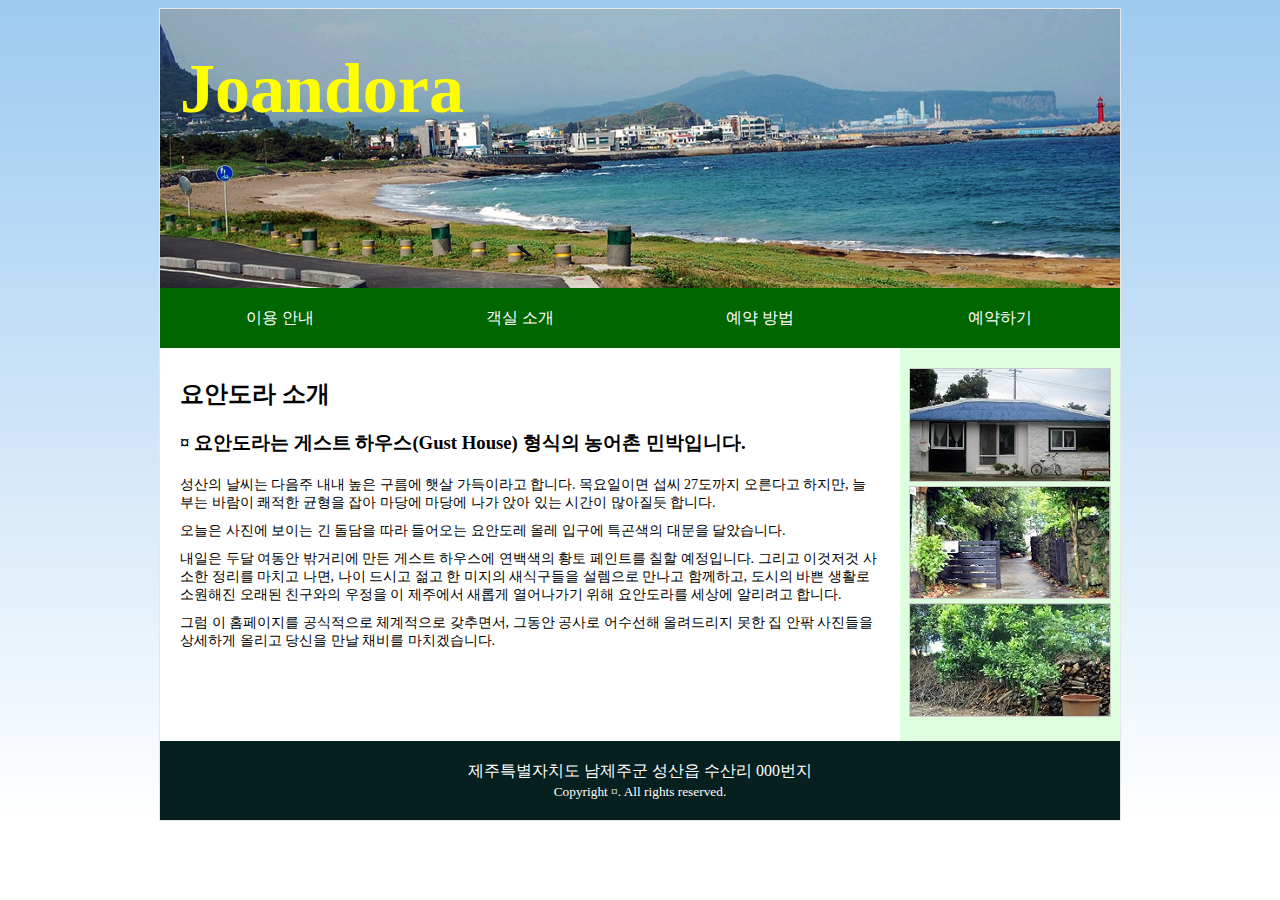
<file: index.html>
<!DOCTYPE html>
<html lang="ko" dir="ltr">
  <head>
    <meta charset="utf-8">
    <title>제주 요안도라 민박집</title>
    <meta name="viewport" content="width=device-width">
    <link rel="stylesheet" href="css/common.css">
  </head>
  <body>
    <div id="wrap">
      <header id="mainHeader">
        <h1 class="header1">Joandora</h1>
      </header>
      <nav id="mainNav">
        <h2 class="hidden">요안도라이용메뉴</h2>
        <ul>
          <li><a href="#">이용 안내</a></li>
          <li><a href="#">객실 소개</a></li>
          <li><a href="#">예약 방법</a></li>
          <li><a href="#">예약하기</a></li>
        </ul>
      </nav>
      <main>
        <section id="content">
          <h2>요안도라 소개</h2>
          <article>
            <h3>&curren; 요안도라는 게스트 하우스(Gust House) 형식의 농어촌 민박입니다.</h3>
            <p>성산의 날씨는 다음주 내내 높은 구름에 햇살 가득이라고 합니다. 목요일이면 섭씨 27도까지 오른다고 하지만, 늘 부는 바람이 쾌적한 균형을 잡아 마당에 마당에 나가 앉아 있는 시간이 많아질듯 합니다.
            </p>
            <p>오늘은 사진에 보이는 긴 돌담을 따라 들어오는 요안도레 올레 입구에 특곤색의 대문을 달았습니다.
            </p>
            <p>내일은 두달 여동안 밖거리에 만든 게스트 하우스에 연백색의 황토 페인트를 칠할 예정입니다. 그리고 이것저것 사소한 정리를 마치고 나면, 나이 드시고 젊고 한 미지의 새식구들을 설렘으로 만나고 함께하고, 도시의 바쁜 생활로 소원해진 오래된 친구와의 우정을 이 제주에서 새롭게 열어나가기 위해 요안도라를 세상에 알리려고 합니다.
            </p>
            <p>그럼 이 홈페이지를 공식적으로 체계적으로 갖추면서, 그동안 공사로 어수선해 올려드리지 못한 집 안팎 사진들을 상세하게 올리고 당신을 만날 채비를 마치겠습니다.
            </p>
          </article>
        </section>
      </main>
      <aside id="sidebar">
        <h2 class="hidden"></h2>
        <img src="images/1.jpg" alt="">
        <img src="images/2.jpg" alt="">
        <img src="images/3.jpg" alt="">
      </aside>
      <footer id="footer">
        <address>제주특별자치도 남제주군 성산읍 수산리 000번지</address>
        <small>Copyright &curren;. All rights reserved.</small>
      </footer>
    </div>
  </body>
</html>
</file>
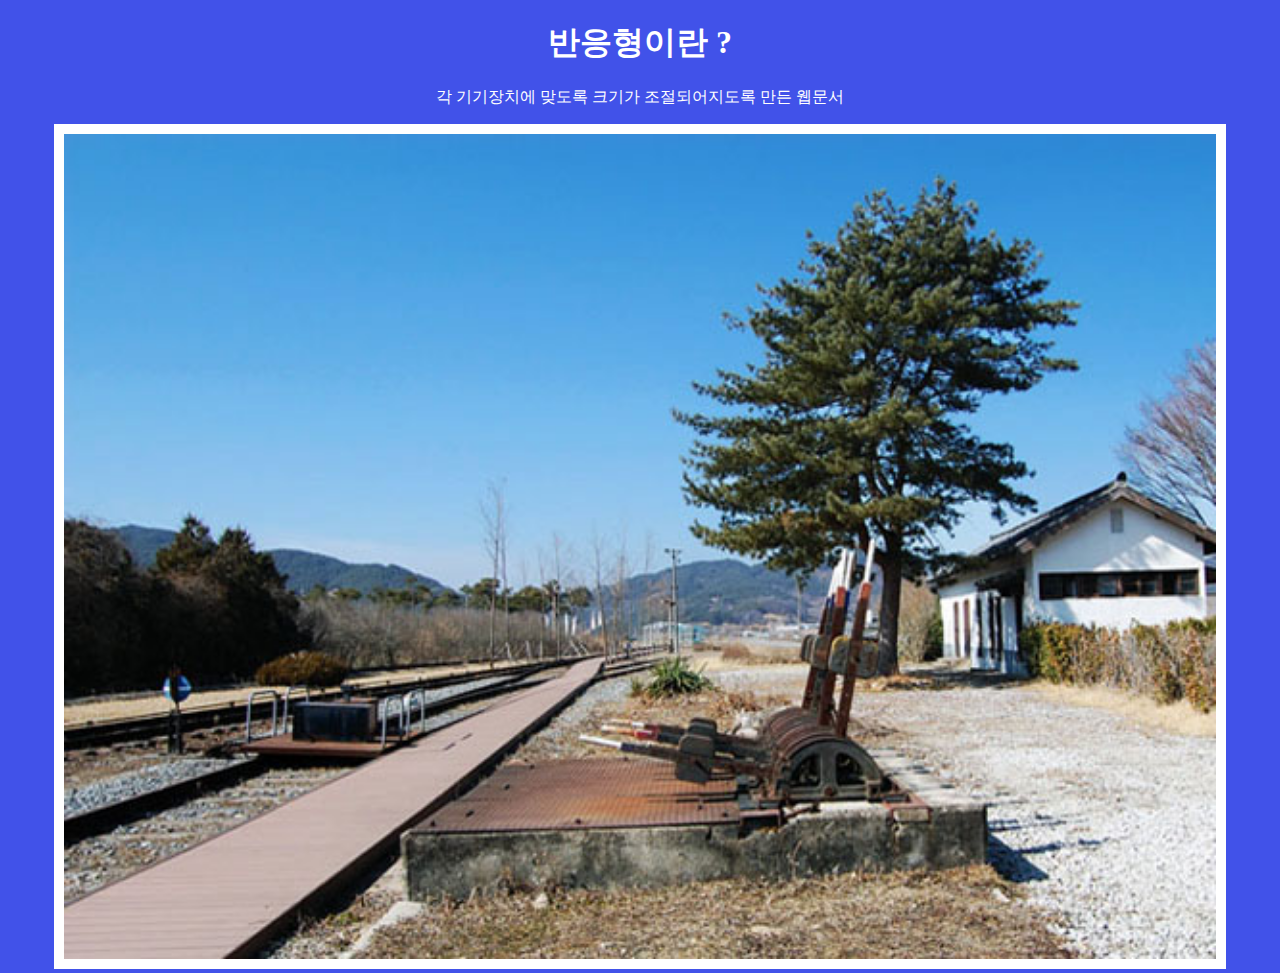
<file: rwd.html>
<!DOCTYPE html>
<html lang="ko" dir="ltr">
  <head>
    <meta charset="utf-8">
    <title>반응형</title>
    <style media="screen">
      body { margin: 0; background: #f3ffcc;}
      div {}
      @media all and ( min-width: 620px) {
        img { border: 0; width: 90%;
        }
      @media all and ( max-width: 1300px ) {
        body { background: #4152e9; }
        div { width: 100%; color: #fff; text-align: center;
        botder: 0; }
        img { border: 10px solid #fff; }
      }
      }
    </style>
  </head>
  <body>
    <div>
      <h1>반응형이란 ?</h1>
      <p>각 기기장치에 맞도록 크기가 조절되어지도록 만든 웹문서</p>
      <img src="station.jpg" alt="">
    </div>
  </body>
</html>
</file>
<file: css/common.css>
@charset "utf-8";
/* 초기화 */
body, h1, h2, h3, p, ul { margin: 0; padding: 0; }
li { list-style: none; }
a { text-decoration: none; }
address { font-style: normal; }
.hidden { position: absolute; left: -9999px; }
body { background: linear-gradient(180deg, #9ccaf0 0, #fff 100%) no-repeat; }
#wrap { width: 960px; margin: 8px auto 0; border: 1px solid #e7e7e7; background: #fff; }
/* 헤더 */
#mainHeader { height: 279px; background: url(../images/bg_header.png) no-repeat; }
#mainHeader h1 { padding: 40px 0 0 20px; color: #ff0; font-size: 70px; }
/* 메인 */
#mainNav { height: 60px; }
#mainNav ul { }
#mainNav ul li { width: 25%; float: left; }
#mainNav ul li a { display: block; text-align: center; line-height: 60px;
  background: #006600; color: #fff; }
/* 본문 */
main { width: 740px; float: left; background: #fff; }
#content { padding: 30px 20px; }
#content h3 { margin: 20px 0; }
#content p { margin-bottom: 10px; font-size: 14px; }
/* 사진모음 */
#sidebar { width: 220px; float: left; padding: 20px 0;
 text-align: center; background: #ddffdd; }
#sidebar img { border: 1px solid #ccc; }
/* 푸터 */
#footer { clear: both; padding: 20px 0; text-align: center;
  background: #061f1f; color: #fff}
  /* 600-1023 */
@media all and ( max-width: 1023px) {
  #wrap { width: 580px;}
  main { width: auto; float: none; padding: 0 30px; }
  #sidebar { width: auto; float: none; }
  #sidebar img { width: 176px; }
}
/* 599이하 */
@media all and ( max-width: 599px ) {
  body { background: none;}
  #wrap { width: 100%; margin: 0; border: 0; }
  #mainHeader { height: 75px; background: #061f1f; }
  #mainHeader h1 { padding: 10px 0 0 10px; font-size: 40px; }
  #mainNav { height: auto; padding: 14px 20px 0; }
  #mainNav ul li { width: auto; float: none; margin-bottom: 10px; }
  #mainNav ul li a { border: 1px solid #ccc; width: auto;
    background: #fff; border-radius: 10px; color: #000;}
  #sidebar img { width: 90%; }
}
</file>
